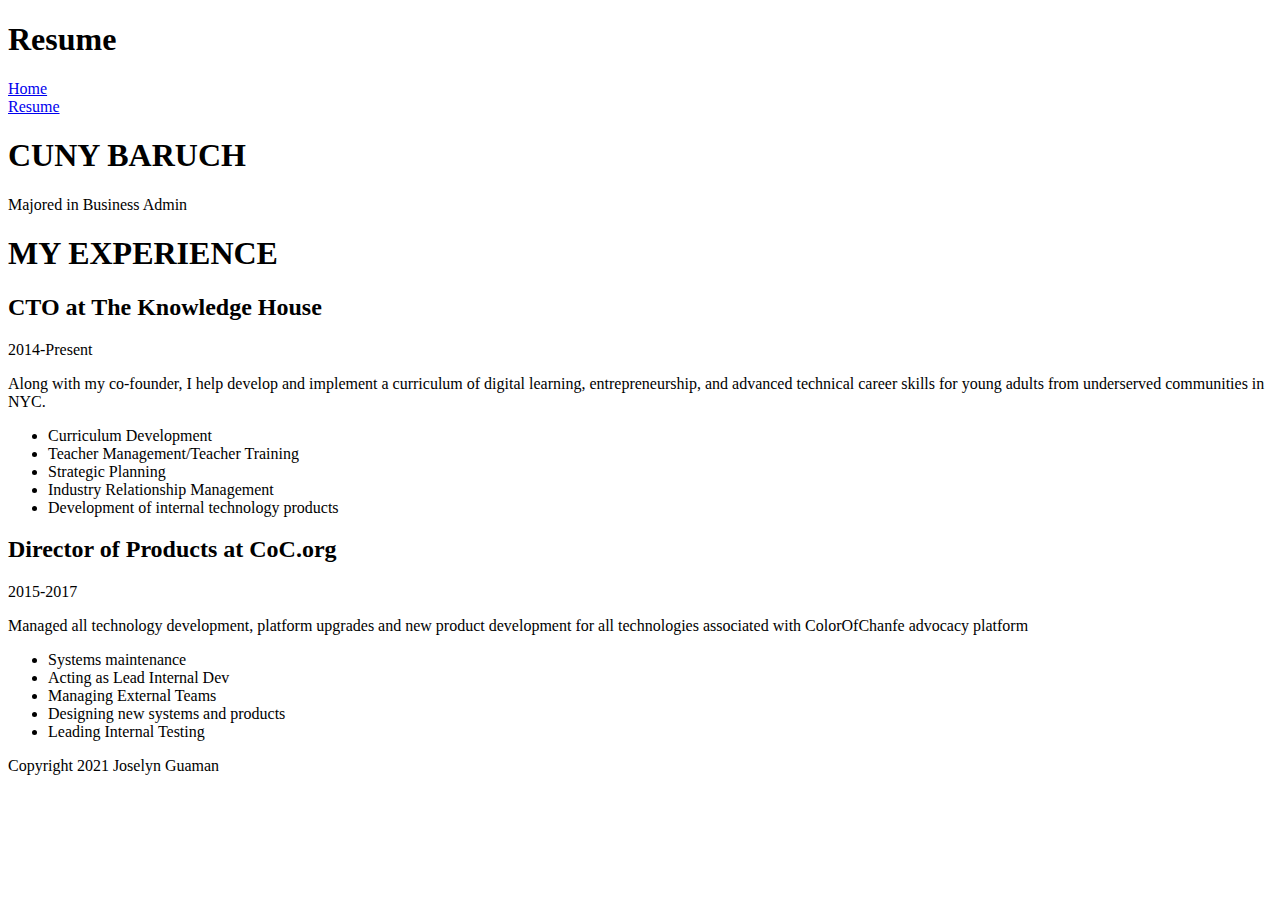
<file: Module_3_HTML/Resume.html>
<!DOCTYPE html>
<html>
<head>
	<title>Resume</title> 
</head>
<body>

	<div class= "banner">
		<div class= "title">
			<h1>Resume</h1>
		</div>
		<div class="nav".
			<u1>
				<li><a href= "index.html">Home</a></li>
				<li><a href="resume.html">Resume</a></li>
			</u1>
		</div>
	<div>

	<div class="jobs">

	</div>
	<div class="education">
		<h1>CUNY BARUCH</h1>
		<p>Majored in Business Admin</p>
	</div>

	<div class="jobs">
		<h1>MY EXPERIENCE</h1>
		<div class="job">
			<h2>CTO at The Knowledge House</h2>
			<p class="date">2014-Present</p>
			<p class="desc">Along with my co-founder, I help	develop and implement a curriculum of digital learning, entrepreneurship, and advanced technical career skills for young adults from underserved communities in NYC.</p>
			<ul class="duties">
				<li>Curriculum Development</li>
				<li>Teacher Management/Teacher Training</li>
				<li>Strategic Planning</li>
				<li>Industry Relationship Management</li>
				<li>Development of internal technology products</li>
			</ul>
		</div>
		<div class="job">
			<h2>Director of Products at CoC.org</h2>
			<p class="date">2015-2017</p>
			<p class="desc">Managed all technology development, platform upgrades and new product development for all technologies associated with ColorOfChanfe advocacy platform</p>
			<ul class="duties">
				<li>Systems maintenance</li>
				<li>Acting as Lead Internal Dev</li>
				<li>Managing External Teams</li>
				<li>Designing new systems and products</li>
				<li>Leading Internal Testing</li>
			</ul>
		</div>
	</div>

	
	<div class="footer">
		<p>Copyright 2021 Joselyn Guaman</p>
	</div>


</body>
</html>
</file>
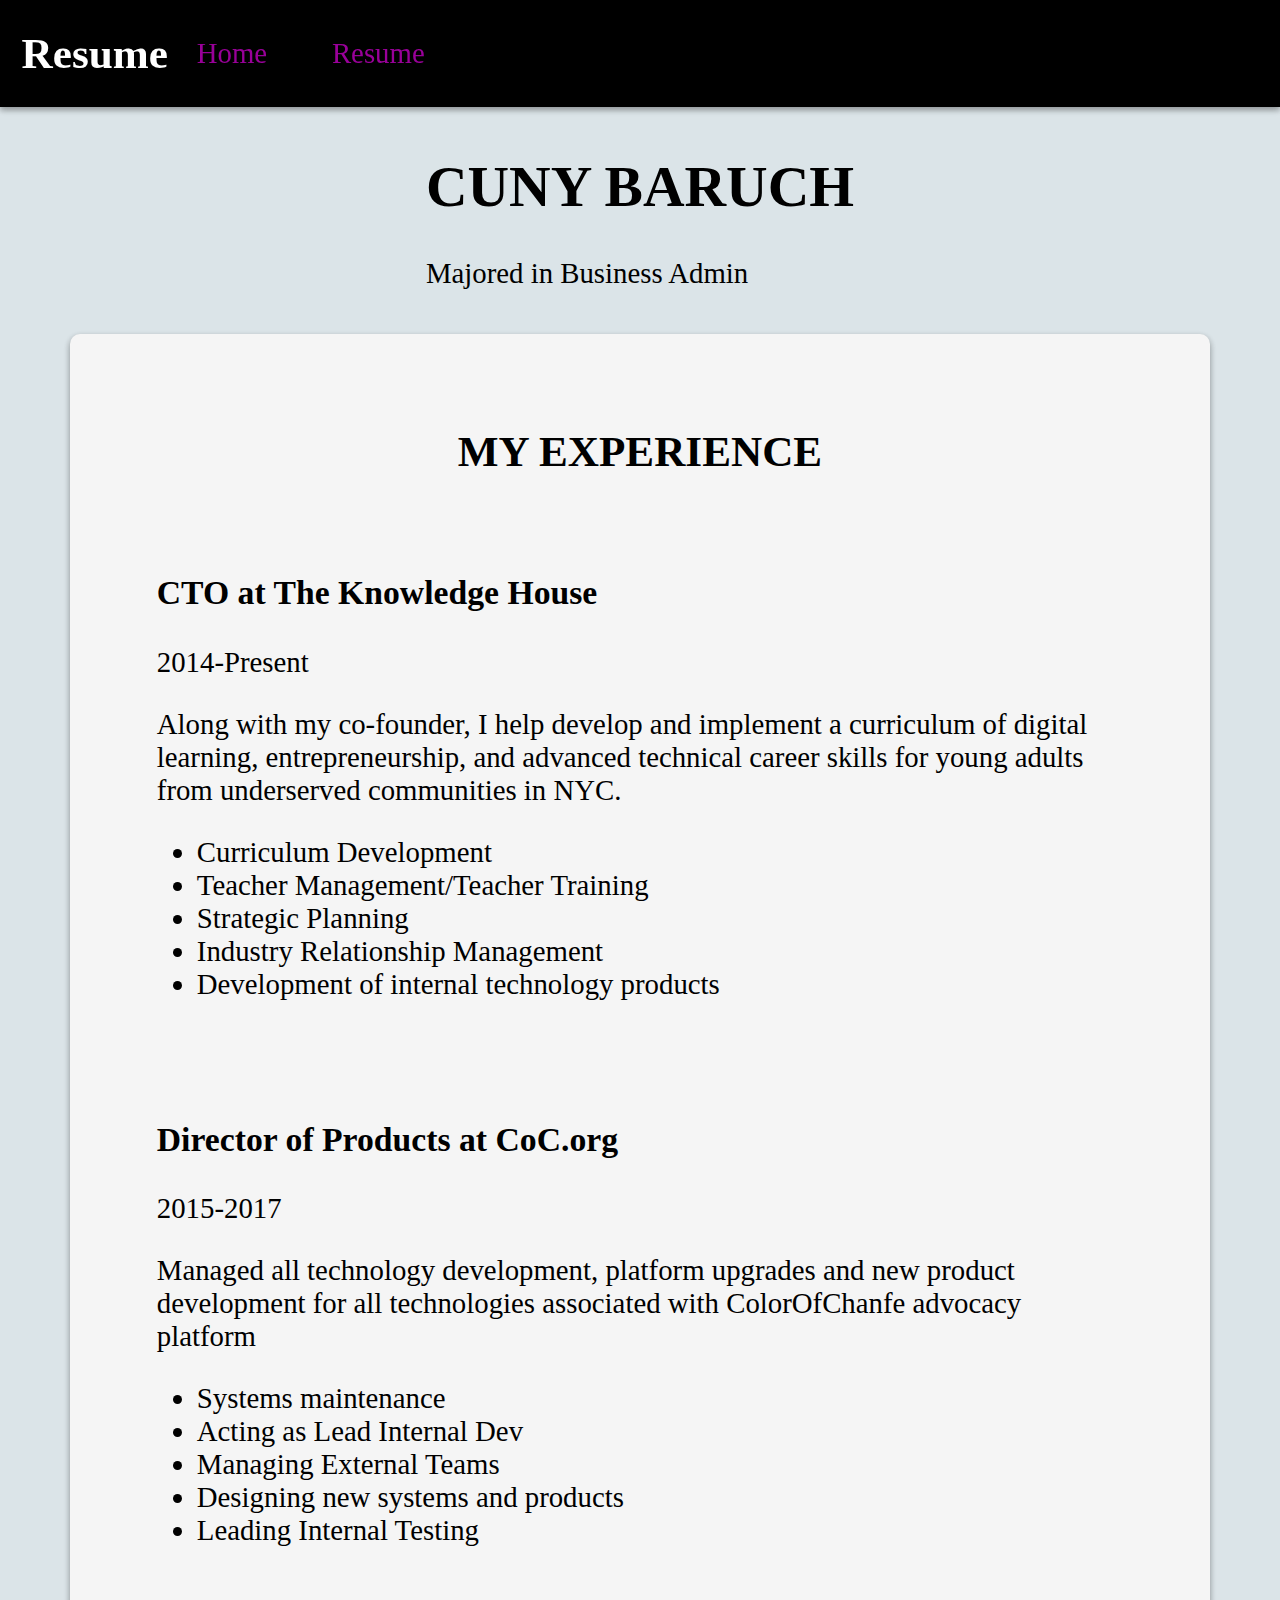
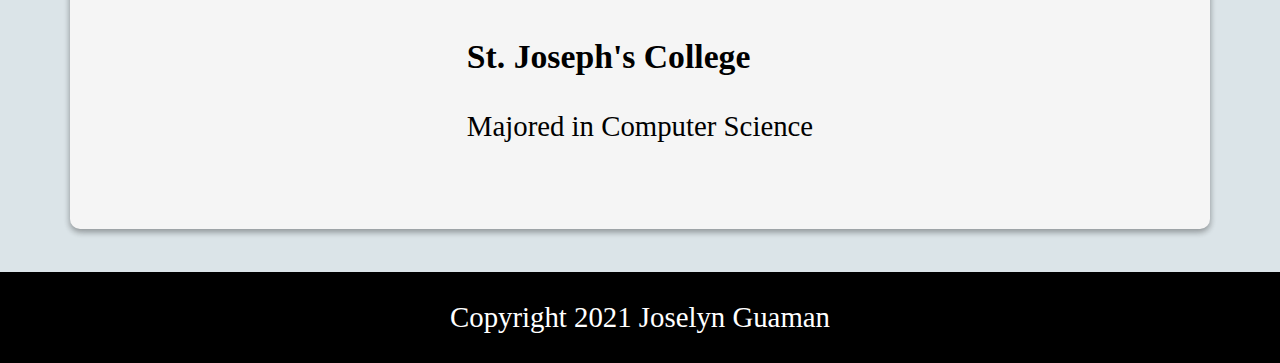
<file: Module_4_CSS/Resume.html>
<!DOCTYPE html>
<html>
<head>
	<title>Resume</title> 
	<link href="https://fonts.googleapis.com/css2?family=Open+Sans+Condensed:wght@300&display=swap" rel="stylesheet">
	<link rel="stylesheet" type="text/css" href="css/style.css">
</head>
<body>

	<div class= "banner">
		<div class= "title">
			<h1>Resume</h1>
		</div>
		<div class="nav">
			<u1>
				<li><a href= "index.html">Home</a></li>
				<li><a href="resume.html">Resume</a></li>
			</u1>
		</div>
	</div>

	<div class="education">
		<h1>CUNY BARUCH</h1>
		<p>Majored in Business Admin</p>
	</div>

	<div class="jobs">
		<h2>MY EXPERIENCE</h2>
		<div class="job">
			<h3>CTO at The Knowledge House</h3>
			<p class="date">2014-Present</p>
			<p class="desc">Along with my co-founder, I help	develop and implement a curriculum of digital learning, entrepreneurship, and advanced technical career skills for young adults from underserved communities in NYC.</p>
			<ul class="duties">
				<li>Curriculum Development</li>
				<li>Teacher Management/Teacher Training</li>
				<li>Strategic Planning</li>
				<li>Industry Relationship Management</li>
				<li>Development of internal technology products</li>
			</ul>
		</div>
		<div class="job">
			<h3>Director of Products at CoC.org</h3>
			<p class="date">2015-2017</p>
			<p class="desc">Managed all technology development, platform upgrades and new product development for all technologies associated with ColorOfChanfe advocacy platform</p>
			<ul class="duties">
				<li>Systems maintenance</li>
				<li>Acting as Lead Internal Dev</li>
				<li>Managing External Teams</li>
				<li>Designing new systems and products</li>
				<li>Leading Internal Testing</li>
			</ul>
		</div>
		<div class="education">
			<h3>St. Joseph's College</h3>
			<p>Majored in Computer Science</p>
		</div>
	</div>

	
	<div class="footer">
		<p>Copyright 2021 Joselyn Guaman</p>
	</div>


</body>
</html>
</file>
<file: Module_4_CSS/css/style.css>
:root{
	--first-color: #dbe4e8;
	--second-color: #f5f5f5;
	--third-color: #990099;
	--fourth-color:black;
	--Font: 'Open Sans Condensed';
	--shadow: 0 3px 6px rgba(0,0,0,0.16), 0 3px 6px rgba(0,0,0,0.23);
}


html{font-size: calc(1em + 1vw)}
button {font-size: inherit}
Input{font-size:inherit}

body{
	font-family: var(--font);
	margin: 0;
	background-color: var(--first-color);
	padding-top: 4rem;
	display:grid;
	justify-items:center;
}


.banner{
	width:100%;
	display: flex;
	flex-flow:wrap;
	align-items:center;
	list-style-type: none;
	background-color: var(--fourth-color);
	position:fixed;
	top: 0;
	color: var(--third-color);
	box-shadow: var(--shadow);
}

.title{
	margin-left: 1em;
	text-align: center;
	font-size: 0.75em;
	color: #fff;
}

a{
 color: var(--third-color);
 width: 100px;
 text-decoration: none;
	}
}

a:hover{
	Color: var(--first-color);
}

.banner li {
 display: inline;
 margin: 1rem;
}

.banner ul {
 list-style-type: none;

}


.about-me{
	display:flex;
	width: 80vw;
	padding: 1rem;
	margin: .5rem
	border-radius: 6px;
	background-color: var(--second-color);
	box-shadow: var(--shadow);
}

.profile{
	padding: 1em;
}

.profile-pic{}

.about-me-text{
	padding: 1em;
}

.social-media li {
	font-size: .75em;
	display:inline;
}
.social-media ul {
	padding: .3rem;
	list-style-type: none;
}


.career{
	display: flex;
	margin: .5rem;
	width: calc(80vw + 2rem);
}

.goals{
	width: 45vw;
	padding: 2rem;
	border-radius: 6px;
	margin-right: 1rem;
	background-color: var(--second-color);
	box-shadow: var(--shadow);
}

.skills{
	width: 35vw;
	padding: 2rem;
	border-radius: 6px;
	background-color: var(--second-color);
	box-shadow: var(--shadow);
}

.projects{
	display: flex;
	flex-flow:row wrap;
	width: 80vw;
	padding: 1rem;
	margin: .5rem;
	border-radius: 6px;
	background-color: var(--second-color);
	box-shadow: var(--shadow);
}

.projects h2{
	width: 100%;
	margin:1rem;
}

.project{
	text-align: center;
	padding: 1rem;
	margin: 1rem;
	width: 25%;
	box-shadow: var(--shadow);
	color: #fff;
	background-color: var(--third-color);
	border-radius: 8px;
}

.project a{
	color:#fff;
}

.project:hover{
	transition: all 0.3s cubic-bezier(.25,.8,.25,1);
	box-shadow: 0 14px 28px rgba(0,0,0,0.25), 0 10px 10px rgba(0,0,0,0.22);
}


.contact-form{
	display: flex;
	flex-flow: column;
	justify-content: center;
	text-align: center;
	width: 80vw;
	padding: 1rem;
	margin: 5rem;
	border-radius: 6px;
	background-color: var(--second-color);
	box-shadow: var(--shadow);
}

.contact{
	text-align: left;
	margin: 0 auto;
}

input{
	min-width: 30vw;
	margin-bottom:15px;
	margin-top: 5px;
	padding: .5rem;
}

input[type=submit]{
	background-color: var(--third-color);
	color:white;
	padding: 10px;
	width: calc(30vw + .5rem);
	border-radius: 8px;
	box-shadow: var(--shadow);
}

input[type=submit]:hover{
	transition: all 0.3s cubic-bezier(.25,.8,.25,1);
	box-shadow: 0 14px  28px rgba(0,0,0,0.25), 0 10px 10px rgba(0,0,0,0.22);
}


.jobs{
	display: flex;
	flex-flow: row wrap;
	justify-content: center;
	width: 80vw;
	margin: .5rem;
	padding: 2rem;
	border-radius: 10px;
	background-color: var(--second-color);
	box-shadow: var(--shadow);
}
.job{
	padding: 1rem;
}

.education{}

.footer{
	margin-top: 1rem;
	width: 100vw;
	background-color: var(--fourth-color);
	color: #fff;
	text-align: center;
}
</file>
